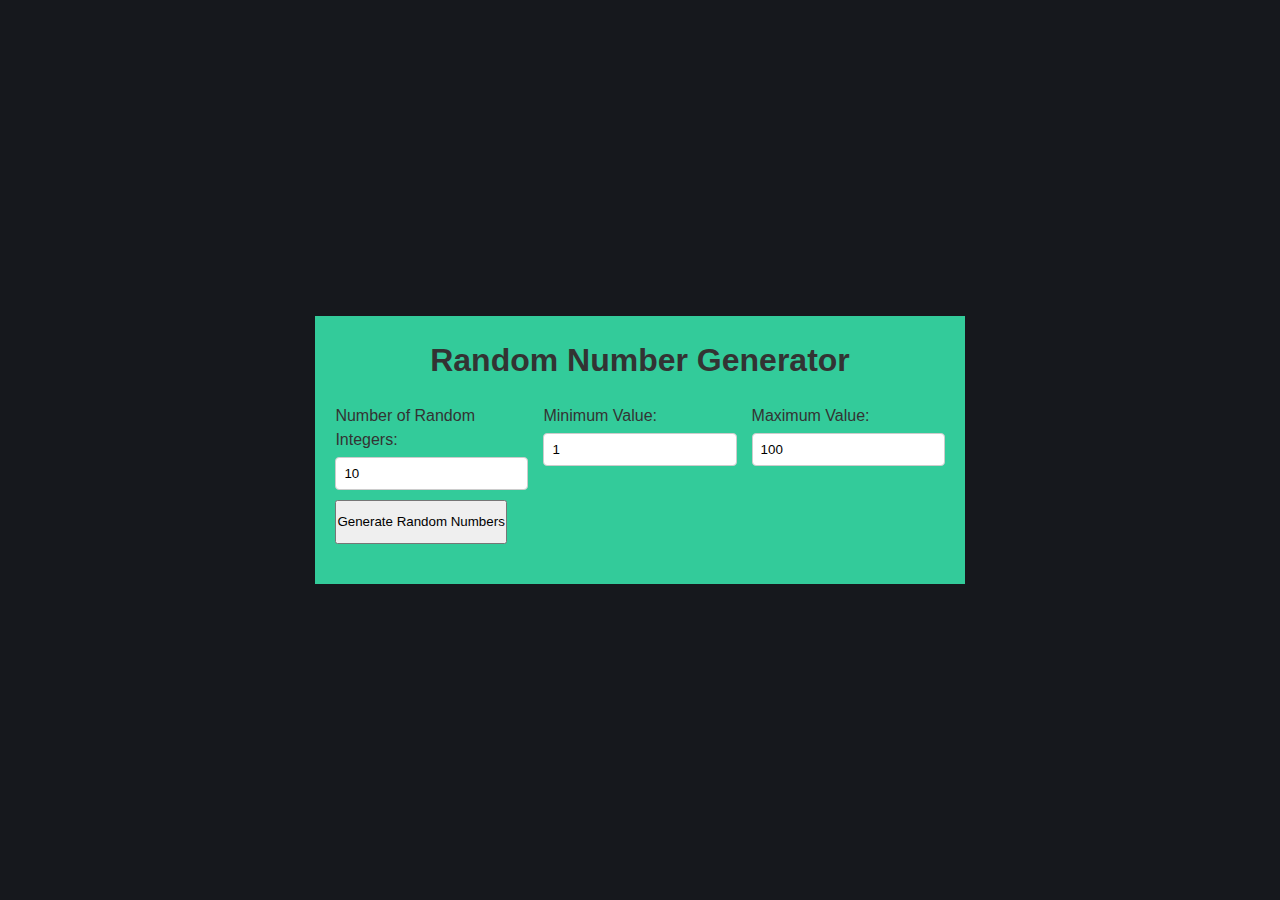
<file: random-number/index.html>
<!DOCTYPE html>
<html>

<head>
  <meta charset="utf-8">
  <meta name="viewport" content="width=device-width">
  <title>Random Number Generator</title>
  <link rel="icon" href="data:;base64,iVBORw0KGgo=">
  <link href="style.css" rel="stylesheet" type="text/css" />
</head>

<body>

  <div class="container">
    <h1>Random Number Generator</h1>
    <form>
      <div>
        <label for="numRandomIntegers">Number of Random Integers: </label>
        <input type="number" id="numRandomIntegers" name="numRandomIntegers" min="1" max="100" value="10">
      </div>
      <div>
        <label for="minValue">Minimum Value: </label>
        <input type="number" id="minValue" name="minValue" min="1" max="1000" value="1">
      </div>
      <div>
        <label for="maxValue">Maximum Value: </label>
        <input type="number" id="maxValue" name="maxValue" min="1" max="1000" value="100">
      </div>
      <button type="button" id="generateBtn">Generate Random Numbers</button>
    </form>
    <div id="result">
      <h2>Genetated Numbers: </h2>
      <ul id="numberList"></ul>
    </div>
  </div>
  
  <script src="script.js"></script>
</body>

</html>
</file>
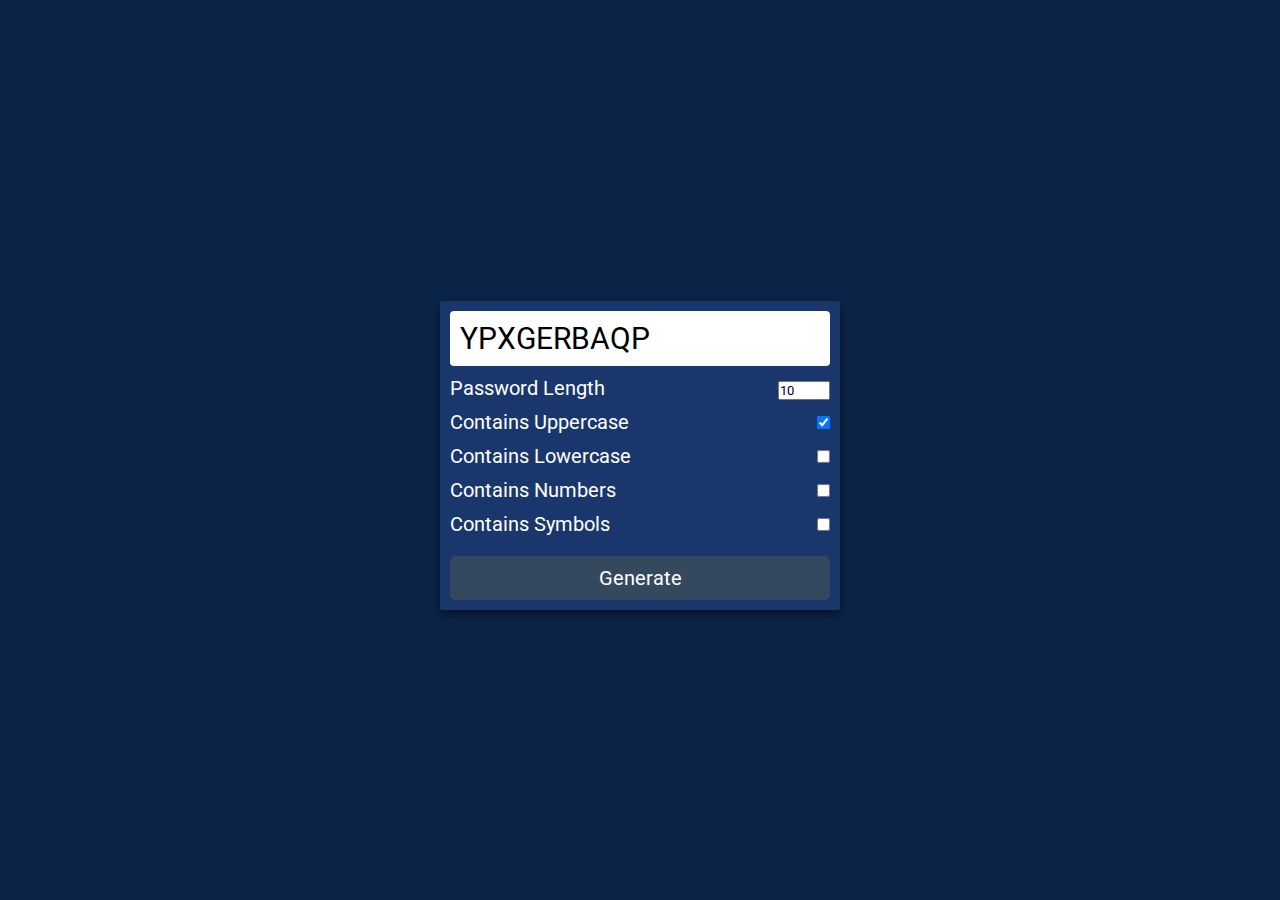
<file: random-password/index.html>
<!DOCTYPE html>
<html lang="en">

<head>
    <meta charset="UTF-8">
    <meta http-equiv="X-UA-Compatible" content="IE=edge">
    <meta name="viewport" content="width=device-width, initial-scale=1.0">
    <title>Document</title>
    <link rel="stylesheet" href="style.css" />
</head>

<body>
    <div class="main">
        <div class="box">
            <span id="pass-box">Testing</span>
            <div class="row">
                <div class="left">
                    Password Length
                </div>
                <div class="right">
                    <input type="number" name="" id="total-char" max="30" min="2" value="10" />
                </div>
            </div>
            <div class="row">
                <label for="upper-case">
                    <div class="left">
                       Contains Uppercase
                    </div>
                </label>
                <div class="right">
                    <input type="checkbox" name="" id="upper-case" checked/>
                </div>
            </div>
            <div class="row">
                <label for="lower-case">
                    <div class="left">
                      Contains Lowercase
                    </div>
                </label>
                <div class="right">
                    <input type="checkbox" name="" id="lower-case" />
                </div>
            </div>
            <div class="row">
                <label for="numbers">
                    <div class="left">
                    Contains Numbers
                    </div>
                </label>
                <div class="right">
                    <input type="checkbox" name="" id="numbers" />
                </div>
            </div>
            <div class="row">
                <label for="symbols">
                    <div class="left">
                    Contains Symbols
                    </div>
                </label>
                <div class="right">
                    <input type="checkbox" name="" id="symbols" />
                </div>
            </div>
            <div class="row">
                <button id="btn">
                    Generate
                </button>
            </div>
        </div>
    </div>
    <script src="app.js"></script>
</body>

</html>
</file>
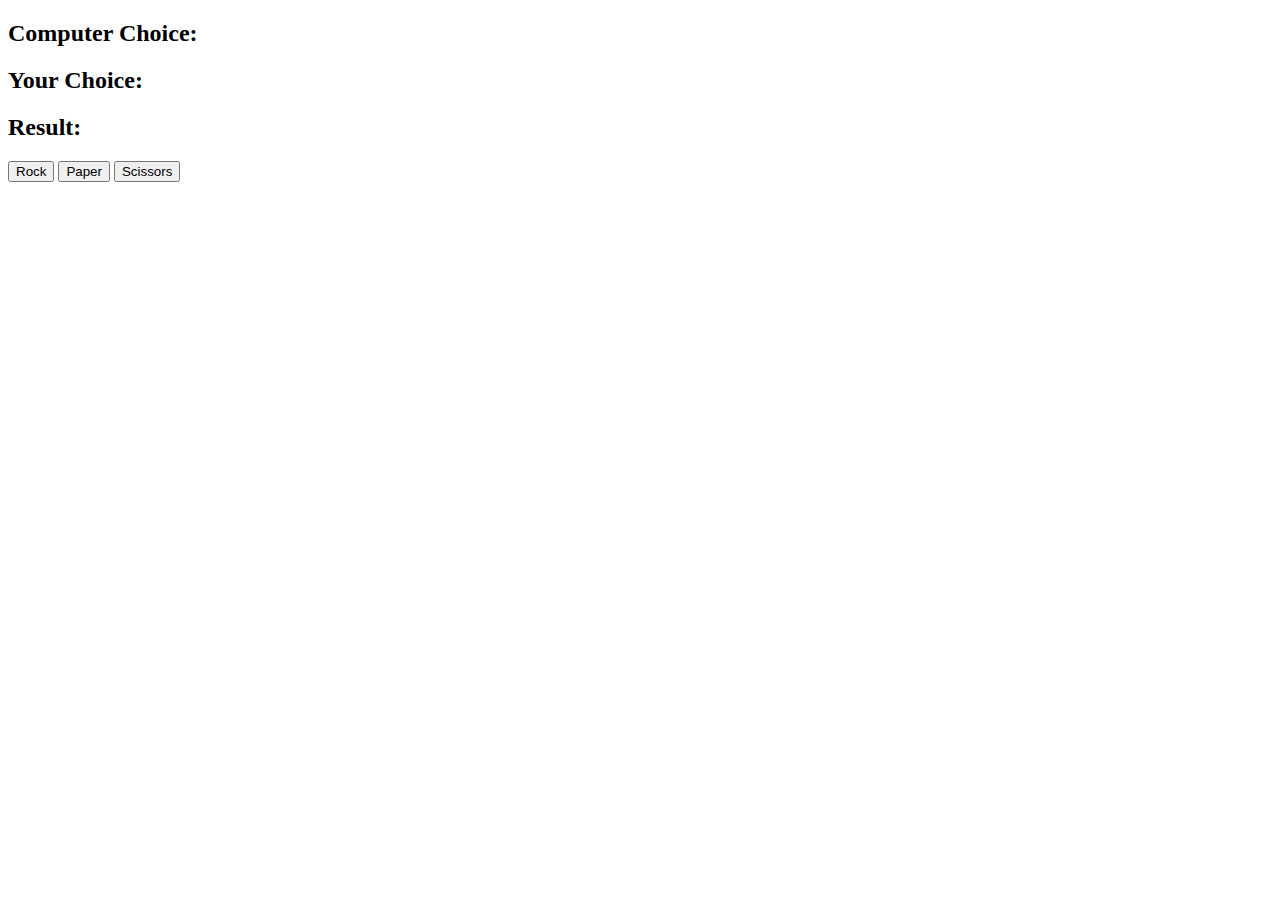
<file: rock-paper-scissor/index.html>
<!DOCTYPE html>
<html>

<head>
  <meta charset="utf-8">
  <meta name="viewport" content="width=device-width">
  <title>replit</title>
  <link href="style.css" rel="stylesheet" type="text/css" />
</head>

<body>

  <h2>Computer Choice: <span id="computer-choice"></span></h2>
  <h2>Your Choice: <span id="user-choice"></span></h2>
  <h2>Result: <span id="result"></span></h2>

  <button id="Rock">Rock</button>
  <button id="Paper">Paper</button>
  <button id="Scissors">Scissors</button>
  
  <script src="script.js"></script>
</body>

</html>
</file>
<file: random-number/style.css>
*{
    box-sizing: border-box;
    margin: 0;
    padding: 0;
  }
  
  body{
    background-color: #16181d;
    font-family: Arial, sans-serif;
    font-size: 16px;
    line-height: 1.5;
    color: #333;
    display: flex;
    justify-content: center;
    align-items: center;
    height: 100vh;
  }
  
  .container {
    background-color: #33cb9a;
    max-width: 800px;
    padding: 20px;
  }
  
  h1{
    text-align: center;
    margin-bottom: 20px;
  }
  
  form{
    display: flex;
    flex-wrap: wrap;
    justify-content: space-between;
    margin-bottom: 20px;
  }
  
  form > div{
    width: calc(33.33% - 10px);
    margin-bottom: 10px;
  }
  
  form label{
    display: block;
    margin-bottom: 5px;
  }
  
  form input[type="number"]{
     width: 100%;
    padding: 8px;
    border: 1px solid #ccc;
    border-radius: 4px;
  }
  
  button[type="buttom"]{
    background-color: #4CAF50;
    color: #fff;
    border: none;
    border-radius: 4px;
    padding: 10px 20px;
    cursor: pointer;
  }
  
  #generateBtn{
    size: 20px;
    line-height: 3em;
    font-weight: 200;
  }
  
  button[type="button"]:hover {
    background-color: #3e8e41;
  }
  
  #result {
    display: none;
    margin-top: 20px;
  }
  
  #result h2{
    margin-bottom: 10px;
  }
  
  #numberList {
    list-style: none;
  }
  
  #numberList li {
    margin-bottom: 5px;
  }
</file>
<file: random-password/style.css>
@import url('https://fonts.googleapis.com/css2?family=Roboto:wght@300&display=swap');
* {
    padding: 0;
    margin: 0;
    box-sizing: border-box;
    font-family: 'Roboto', sans-serif;
}

input:focus-visible {
    outline: 0;
}

.main {
    background-color: #0B2447;
    min-height: 100vh;
    display: flex;
    justify-content: center;
    align-items: center;
}

.box {
    min-width: 400px;
    padding: 10px;
    box-shadow: 0 4px 10px rgb(0 0 0 / 50%);
    background: #19376D;
    border-radius: 2px;
    margin-top: 10px;
}

#pass-box {
    width: 100%;
    display: block;
    background-color: white;
    font-size: 30px;
    padding: 10px;
    border-radius: 4px;
}

.row {
    width: 100%;
    display: flex;
    margin-top: 10px;
    justify-content: space-between;
    color: white;
    font-size: 20px;
}

label {
    user-select: none;
}

#btn {
    width: 100%;
    font-size: 20px;
    outline: 0;
    border: 0;
    padding: 10px;
    background-color: #34495e;
    color: white;
    margin-top: 10px;
    border-radius: 5px;
}
</file>
<file: rock-paper-scissor/style.css>
html {
  height: 100%;
  width: 100%;
}
</file>
